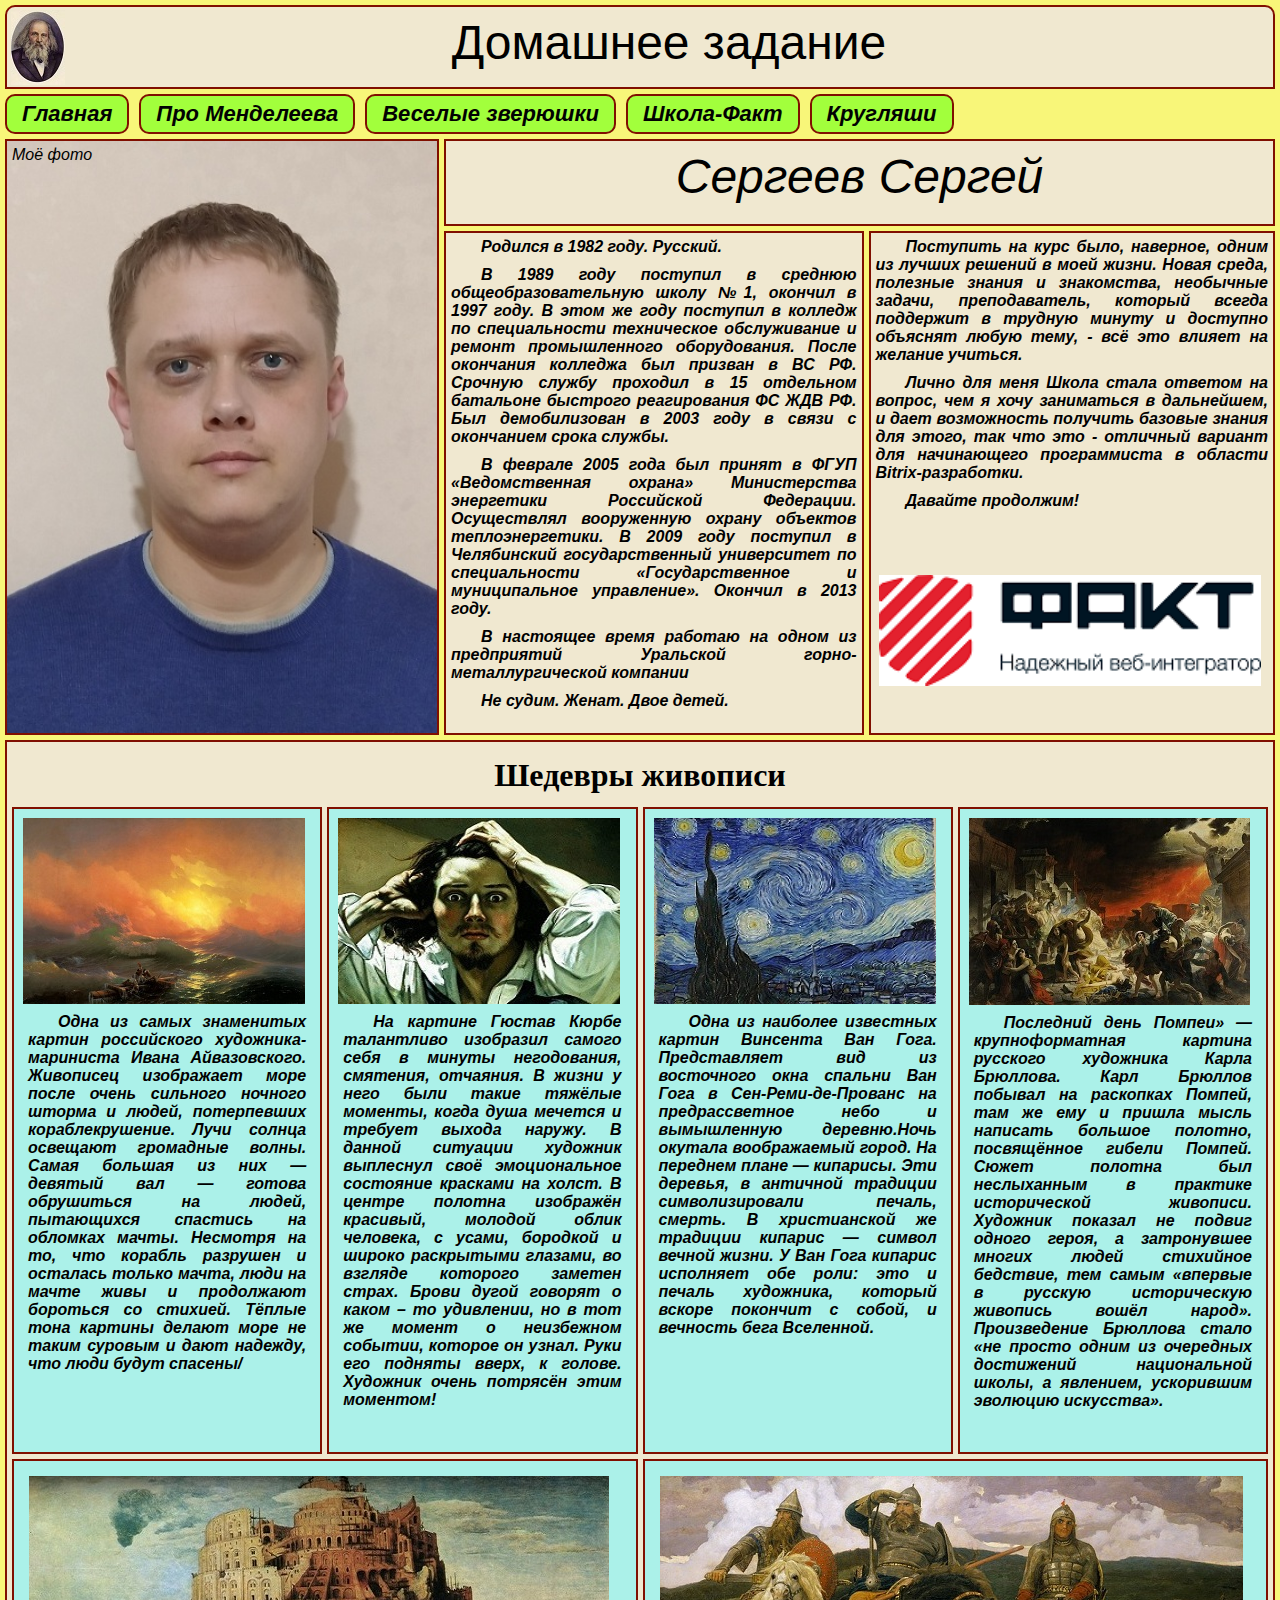
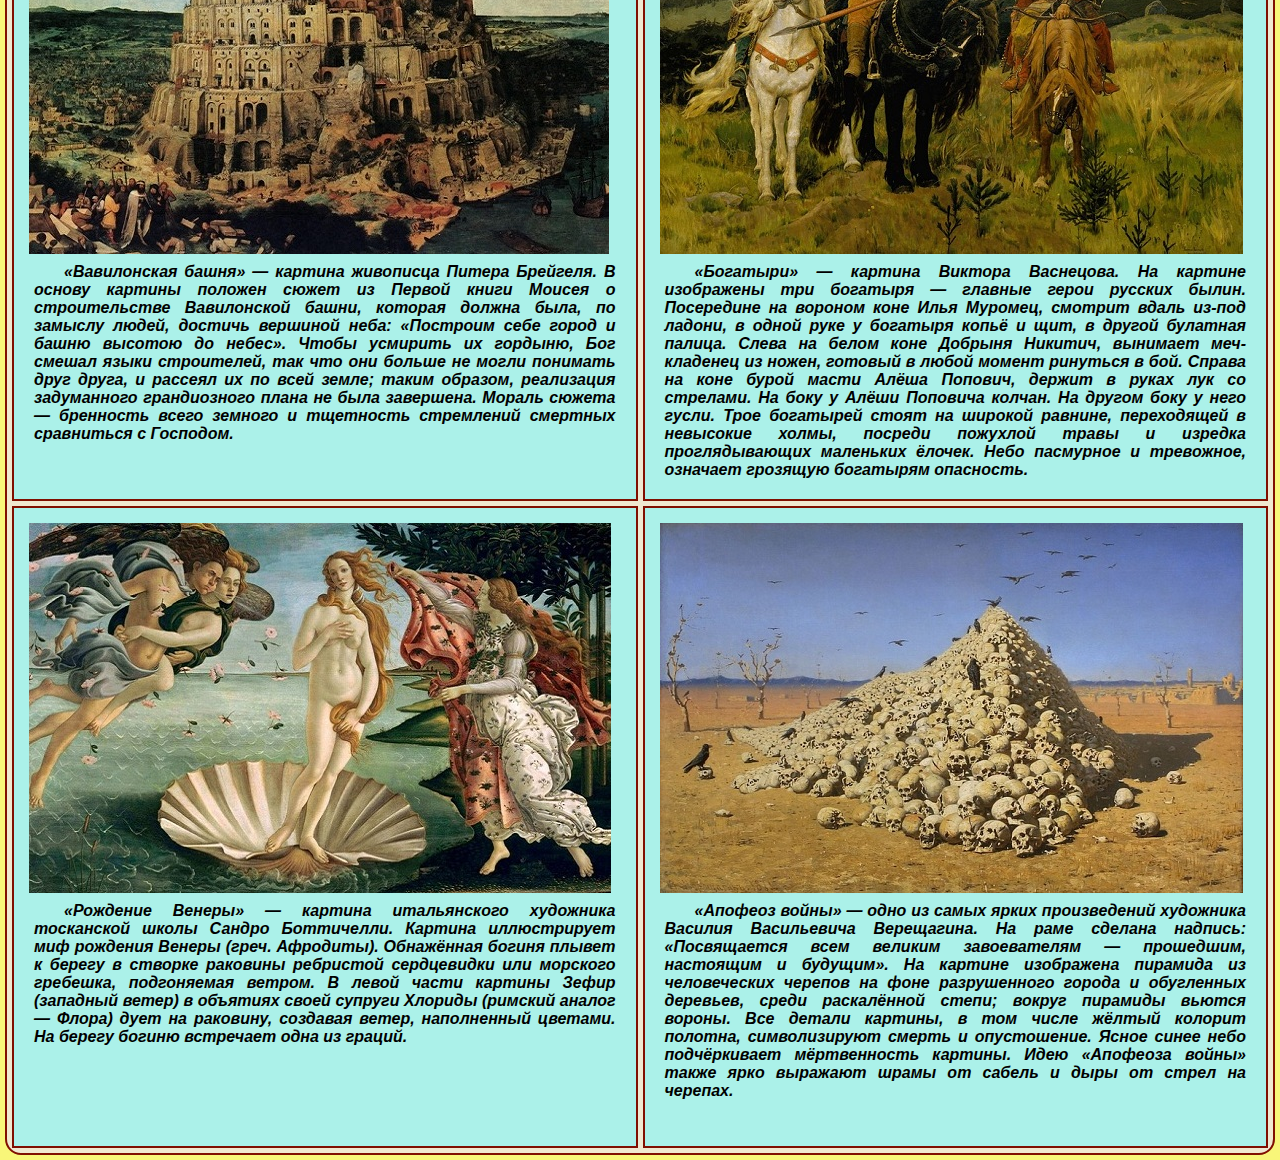
<file: ДЗ 01.10.2021/index.html>
<!DOCTYPE html>
<html lang="en">
<head>
    <meta charset="UTF-8">
    <meta name="viewport" content="width=device-width, initial-scale=1.0">
    <link rel="stylesheet" href="style/style.css">
    <title>Домашнее задание</title>
</head>
<body>
<header><a href="table.html"><img class="dmitry" src="image/dmitry.jpg" alt="D.Mendeleev" title="Это Менделеев Д.И.">
</a>Домашнее
    задание
</header>
<nav class="menu">
    <ul class="menu_block">
        <li class="menu_element"><a href="index.html">Главная</a></li>
        <li class="menu_element"><a href="table.html">Про Менделеева</a></li>
        <li class="menu_element"><a href="hamster.html">Веселые зверюшки</a></li>
        <li class="menu_element"><a href="https://school.fact.digital/">Школа-Факт</a></li>
        <li class="menu_element"><a href="circle.html">Кругляши</a></li>
    </ul>
</nav>
<section class="content">
    <figure>
        <figcaption>Моё фото</figcaption>
    </figure>
    <main>
        <section class="name">Сергеев Сергей</section>
        <section class="about_me">
            <p>Родился в 1982 году. Русский.</p>
            <p>В 1989 году поступил в среднюю общеобразовательную школу №1, окончил в 1997 году. В этом же году поступил
                в
                колледж по специальности техническое обслуживание и ремонт промышленного оборудования. После окончания
                колледжа был призван в ВС РФ. Срочную службу проходил в 15 отдельном
                батальоне быстрого реагирования ФС ЖДВ РФ.
                Был демобилизован в 2003 году в связи с окончанием срока службы.</p>

            <p>В феврале 2005 года был принят в ФГУП «Ведомственная охрана» Министерства энергетики Российской
                Федерации.
                Осуществлял вооруженную охрану объектов теплоэнергетики. В 2009 году поступил в Челябинский
                государственный
                университет по специальности «Государственное и муниципальное управление». Окончил в 2013 году.</p>
            <p>В настоящее время работаю на одном из предприятий Уральской горно-металлургической компании </p>
            <p>Не судим. Женат. Двое детей.</p>
        </section>
        <section class="about_lessons"><p>Поступить на курс было, наверное, одним
            из лучших решений в моей жизни. Новая среда, полезные знания и
            знакомства, необычные задачи, преподаватель, который всегда
            поддержит в трудную минуту и доступно объяснят любую тему, - всё это
            влияет на желание учиться.</p>
            <p>Лично для меня Школа стала ответом на вопрос,
                чем я хочу заниматься в дальнейшем, и дает возможность получить
                базовые знания для этого, так что это - отличный вариант для
                начинающего программиста в области Bitrix-разработки.</p>
            <p>Давайте продолжим!</p>
            <a href="https://school.fact.digital/"><img class="logo" src="image/logo-f.png" alt="Факт-Школа"
                                                        title="Перейти на Факт-Школу"></a>
        </section>
    </main>
</section>
<section class="block_pic">
    <h2 class="hdr">Шедевры живописи</h2>
    <div class="elem_pic">
        <img src="image/9val.jpg" alt="Айвазовский - Девятый вал">
        <p>Одна из самых знаменитых картин российского
            художника-мариниста Ивана Айвазовского. Живописец
            изображает море после очень сильного ночного шторма
            и людей, потерпевших кораблекрушение. Лучи солнца
            освещают громадные волны. Самая большая из них —
            девятый вал — готова обрушиться на людей, пытающихся
            спастись на обломках мачты. Несмотря на то, что
            корабль разрушен и осталась только мачта, люди на
            мачте живы и продолжают бороться со стихией. Тёплые
            тона картины делают море не таким суровым и дают
            надежду, что люди будут спасены/</p>
    </div>
    <div class="elem_pic">
        <img src="image/despair.jpg" alt="Курбе - Отчаяние">
        <p>На картине Гюстав Кюрбе талантливо изобразил самого себя в минуты
            негодования, смятения, отчаяния. В жизни у него были такие тяжёлые моменты,
            когда душа мечется и требует выхода наружу. В данной ситуации художник
            выплеснул своё эмоциональное состояние красками на холст. В центре полотна
            изображён красивый, молодой облик человека, с усами, бородкой и широко
            раскрытыми глазами, во взгляде которого заметен страх. Брови дугой говорят
            о каком – то удивлении, но в тот же момент о неизбежном событии, которое он
            узнал. Руки его подняты вверх, к голове. Художник очень потрясён этим
            моментом!</p>
    </div>
    <div class="elem_pic">
        <img src="image/night.jpg" alt="Ван Гог - Черная ночь">
        <p>Одна из наиболее известных картин Винсента Ван Гога.
            Представляет вид из восточного окна спальни Ван Гога в Сен-Реми-де-Прованс
            на предрассветное небо и вымышленную деревню.Ночь окутала воображаемый
            город. На переднем плане — кипарисы. Эти деревья, в античной традиции символизировали
            печаль, смерть. В христианской же традиции кипарис — символ вечной жизни. У
            Ван Гога кипарис исполняет обе роли: это и печаль художника, который вскоре
            покончит с собой, и вечность бега Вселенной. </p>
    </div>
    <div class="elem_pic">
        <img src="image/pompei.jpg" alt="Брюллов - Последний день Помпей">
        <p>Последний день Помпеи» — крупноформатная картина русского художника Карла
            Брюллова. Карл Брюллов побывал на раскопках Помпей, там же ему и пришла мысль написать большое
            полотно, посвящённое гибели Помпей. Сюжет полотна
            был неслыханным в практике исторической живописи.
            Художник показал не подвиг одного героя, а затронувшее многих людей
            стихийное бедствие, тем самым «впервые в русскую историческую живопись
            вошёл народ». Произведение Брюллова стало «не просто одним из очередных
            достижений национальной школы, а явлением, ускорившим эволюцию искусства».</p>
    </div>
    <div class="elem_pic2">
        <img src="image/vavil.jpg" alt="Вавилонская башня">
        <p>«Вавилонская башня» — картина живописца Питера Брейгеля. В основу картины положен сюжет
            из Первой книги Моисея о строительстве Вавилонской башни, которая должна была, по
            замыслу людей, достичь вершиной неба: «Построим себе город и башню высотою до небес».
            Чтобы усмирить их гордыню, Бог смешал языки строителей, так что они больше не могли
            понимать друг друга, и рассеял их по всей земле; таким образом, реализация задуманного
            грандиозного плана не была завершена. Мораль сюжета — бренность всего земного и
            тщетность стремлений смертных сравниться с Господом.</p>
    </div>
    <div class="elem_pic3">
        <img src="image/vitiaz.jpg" alt="Три богатыря">
        <p>«Богатыри» — картина Виктора Васнецова. На картине изображены три богатыря — главные герои русских былин.
            Посередине на вороном коне Илья Муромец, смотрит вдаль
            из-под ладони, в одной руке у богатыря копьё и щит, в другой булатная палица. Слева на
            белом коне Добрыня Никитич, вынимает меч-кладенец из ножен, готовый в любой момент
            ринуться в бой. Справа на коне бурой масти Алёша Попович, держит в руках лук со
            стрелами. На боку у Алёши Поповича
            колчан. На другом боку у него гусли. Трое богатырей стоят на широкой равнине,
            переходящей в невысокие холмы, посреди пожухлой травы и изредка проглядывающих
            маленьких ёлочек. Небо пасмурное и тревожное, означает грозящую богатырям опасность.</p>
    </div>
    <div class="elem_pic2">
        <img src="image/venera.jpg" alt="Рождение Венеры">
        <p>«Рождение Венеры» — картина итальянского художника тосканской школы Сандро Боттичелли.
            Картина иллюстрирует миф рождения Венеры (греч. Афродиты). Обнажённая богиня плывет к берегу в створке
            раковины ребристой сердцевидки
            или морского гребешка, подгоняемая ветром. В левой части картины Зефир (западный ветер)
            в объятиях своей супруги Хлориды (римский аналог — Флора) дует на раковину,
            создавая ветер, наполненный цветами. На берегу богиню встречает одна из граций. </p>
    </div>
    <div class="elem_pic3">
        <img src="image/war.jpg" alt="Апофеоз войны">
        <p>«Апофеоз войны» — одно из самых ярких произведений художника Василия Васильевича Верещагина.
            На раме сделана надпись: «Посвящается всем великим завоевателям — прошедшим, настоящим и
            будущим». На картине изображена пирамида из человеческих черепов на фоне разрушенного города
            и обугленных деревьев, среди раскалённой степи; вокруг пирамиды вьются вороны. Всe детали
            картины, в том числе жёлтый колорит полотна, символизируют смерть и опустошение. Ясное синее
            небо подчёркивает мёртвенность картины. Идею «Апофеоза войны» также ярко выражают шрамы от
            сабель и дыры от стрел на черепах.</p>
    </div>
</section>
</body>
</html>
</file>
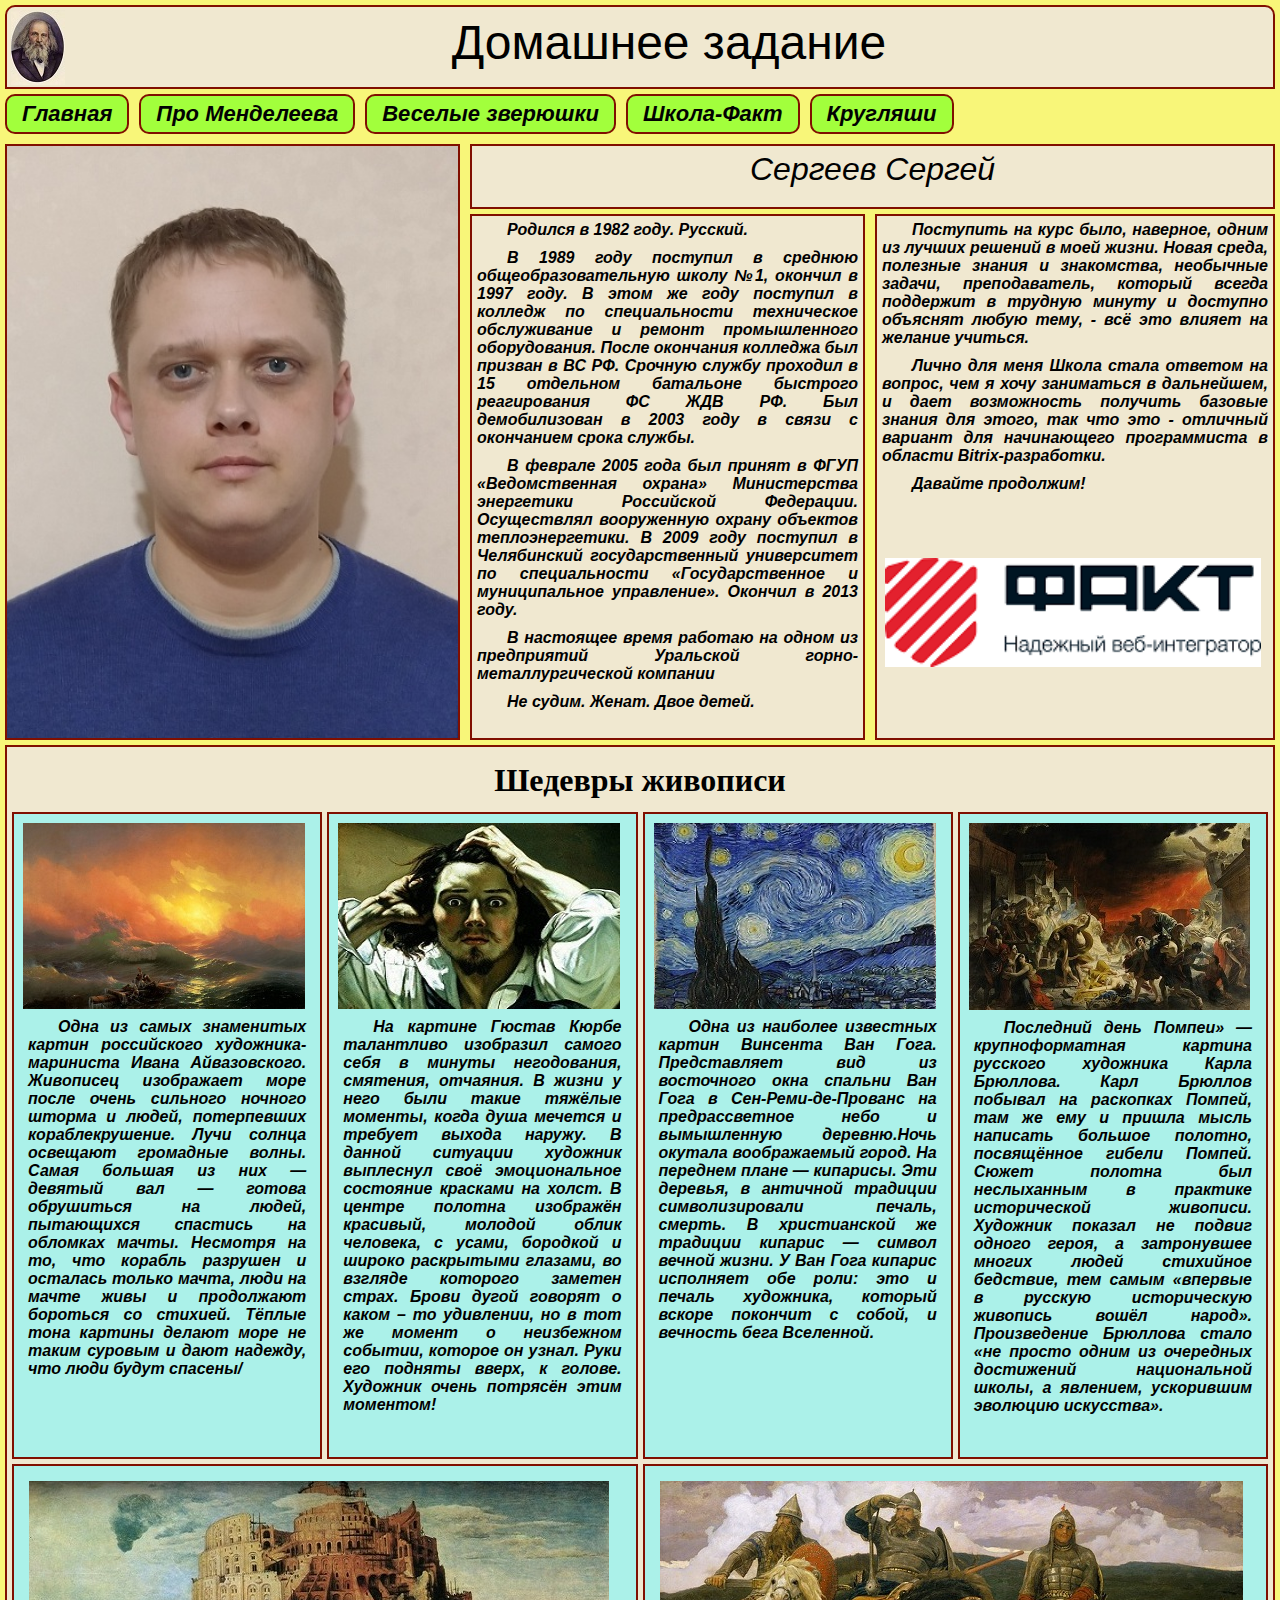
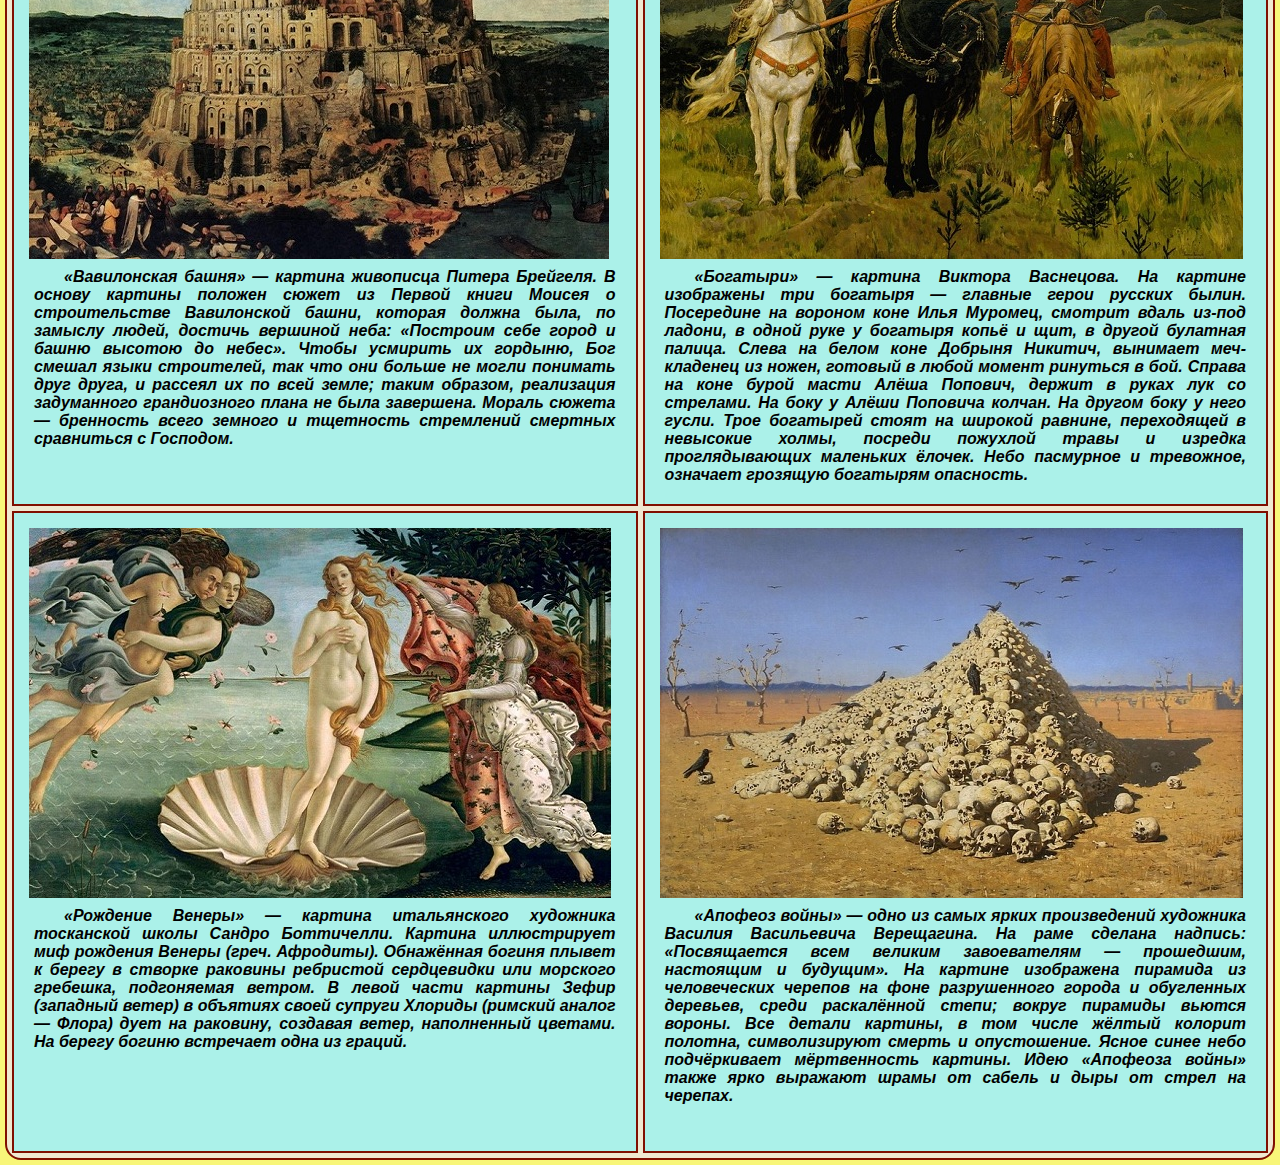
<file: ДЗ 04.10.2021/index.html>
﻿<!DOCTYPE html>
<html lang="en">
<head>
    <meta charset="UTF-8">
    <meta name="viewport" content="width=device-width, initial-scale=1.0">
    <link rel="stylesheet" href="style/style.css">
    <title>Домашнее задание</title>
</head>
<body>
<header><a href="table.html"><img class="dmitry" src="image/dmitry.jpg" alt="D.Mendeleev" title="Это Менделеев Д.И.">
</a>Домашнее
    задание
</header>
<nav class="menu">
    <ul class="menu_block">
        <li class="menu_element"><a href="index.html">Главная</a></li>
        <li class="menu_element"><a href="table.html">Про Менделеева</a></li>
        <li class="menu_element"><a href="hamster.html">Веселые зверюшки</a></li>
        <li class="menu_element"><a href="https://school.fact.digital/">Школа-Факт</a></li>
        <li class="menu_element"><a href="circle.html">Кругляши</a></li>
    </ul>
</nav>
<section class="content">
    <figure>
        <img class="iam" src="image/iam.jpg" alt="Мое фото">
    </figure>
    
        <section class="name">Сергеев Сергей</section>
        <section class="about_me">
            <p>Родился в 1982 году. Русский.</p>
            <p>В 1989 году поступил в среднюю общеобразовательную школу №1, окончил в 1997 году. В этом же году поступил
                в
                колледж по специальности техническое обслуживание и ремонт промышленного оборудования. После окончания
                колледжа был призван в ВС РФ. Срочную службу проходил в 15 отдельном
                батальоне быстрого реагирования ФС ЖДВ РФ.
                Был демобилизован в 2003 году в связи с окончанием срока службы.</p>

            <p>В феврале 2005 года был принят в ФГУП «Ведомственная охрана» Министерства энергетики Российской
                Федерации.
                Осуществлял вооруженную охрану объектов теплоэнергетики. В 2009 году поступил в Челябинский
                государственный
                университет по специальности «Государственное и муниципальное управление». Окончил в 2013 году.</p>
            <p>В настоящее время работаю на одном из предприятий Уральской горно-металлургической компании </p>
            <p>Не судим. Женат. Двое детей.</p>
        </section>
        <section class="about_lessons"><p>Поступить на курс было, наверное, одним
            из лучших решений в моей жизни. Новая среда, полезные знания и
            знакомства, необычные задачи, преподаватель, который всегда
            поддержит в трудную минуту и доступно объяснят любую тему, - всё это
            влияет на желание учиться.</p>
            <p>Лично для меня Школа стала ответом на вопрос,
                чем я хочу заниматься в дальнейшем, и дает возможность получить
                базовые знания для этого, так что это - отличный вариант для
                начинающего программиста в области Bitrix-разработки.</p>
            <p>Давайте продолжим!</p>
            <a href="https://school.fact.digital/"><img class="logo" src="image/logo-f.png" alt="Факт-Школа"
                                                        title="Перейти на Факт-Школу"></a>
        </section>
    
</section>
<section class="block_pic">
    <h2 class="hdr">Шедевры живописи</h2>
    <div class="elem_pic">
        <img src="image/9val.jpg" alt="Айвазовский - Девятый вал">
        <p>Одна из самых знаменитых картин российского
            художника-мариниста Ивана Айвазовского. Живописец
            изображает море после очень сильного ночного шторма
            и людей, потерпевших кораблекрушение. Лучи солнца
            освещают громадные волны. Самая большая из них —
            девятый вал — готова обрушиться на людей, пытающихся
            спастись на обломках мачты. Несмотря на то, что
            корабль разрушен и осталась только мачта, люди на
            мачте живы и продолжают бороться со стихией. Тёплые
            тона картины делают море не таким суровым и дают
            надежду, что люди будут спасены/</p>
    </div>
    <div class="elem_pic">
        <img src="image/despair.jpg" alt="Курбе - Отчаяние">
        <p>На картине Гюстав Кюрбе талантливо изобразил самого себя в минуты
            негодования, смятения, отчаяния. В жизни у него были такие тяжёлые моменты,
            когда душа мечется и требует выхода наружу. В данной ситуации художник
            выплеснул своё эмоциональное состояние красками на холст. В центре полотна
            изображён красивый, молодой облик человека, с усами, бородкой и широко
            раскрытыми глазами, во взгляде которого заметен страх. Брови дугой говорят
            о каком – то удивлении, но в тот же момент о неизбежном событии, которое он
            узнал. Руки его подняты вверх, к голове. Художник очень потрясён этим
            моментом!</p>
    </div>
    <div class="elem_pic">
        <img src="image/night.jpg" alt="Ван Гог - Черная ночь">
        <p>Одна из наиболее известных картин Винсента Ван Гога.
            Представляет вид из восточного окна спальни Ван Гога в Сен-Реми-де-Прованс
            на предрассветное небо и вымышленную деревню.Ночь окутала воображаемый
            город. На переднем плане — кипарисы. Эти деревья, в античной традиции символизировали
            печаль, смерть. В христианской же традиции кипарис — символ вечной жизни. У
            Ван Гога кипарис исполняет обе роли: это и печаль художника, который вскоре
            покончит с собой, и вечность бега Вселенной. </p>
    </div>
    <div class="elem_pic">
        <img src="image/pompei.jpg" alt="Брюллов - Последний день Помпей">
        <p>Последний день Помпеи» — крупноформатная картина русского художника Карла
            Брюллова. Карл Брюллов побывал на раскопках Помпей, там же ему и пришла мысль написать большое
            полотно, посвящённое гибели Помпей. Сюжет полотна
            был неслыханным в практике исторической живописи.
            Художник показал не подвиг одного героя, а затронувшее многих людей
            стихийное бедствие, тем самым «впервые в русскую историческую живопись
            вошёл народ». Произведение Брюллова стало «не просто одним из очередных
            достижений национальной школы, а явлением, ускорившим эволюцию искусства».</p>
    </div>
    <div class="elem_pic2">
        <img src="image/vavil.jpg" alt="Вавилонская башня">
        <p>«Вавилонская башня» — картина живописца Питера Брейгеля. В основу картины положен сюжет
            из Первой книги Моисея о строительстве Вавилонской башни, которая должна была, по
            замыслу людей, достичь вершиной неба: «Построим себе город и башню высотою до небес».
            Чтобы усмирить их гордыню, Бог смешал языки строителей, так что они больше не могли
            понимать друг друга, и рассеял их по всей земле; таким образом, реализация задуманного
            грандиозного плана не была завершена. Мораль сюжета — бренность всего земного и
            тщетность стремлений смертных сравниться с Господом.</p>
    </div>
    <div class="elem_pic3">
        <img src="image/vitiaz.jpg" alt="Три богатыря">
        <p>«Богатыри» — картина Виктора Васнецова. На картине изображены три богатыря — главные герои русских былин.
            Посередине на вороном коне Илья Муромец, смотрит вдаль
            из-под ладони, в одной руке у богатыря копьё и щит, в другой булатная палица. Слева на
            белом коне Добрыня Никитич, вынимает меч-кладенец из ножен, готовый в любой момент
            ринуться в бой. Справа на коне бурой масти Алёша Попович, держит в руках лук со
            стрелами. На боку у Алёши Поповича
            колчан. На другом боку у него гусли. Трое богатырей стоят на широкой равнине,
            переходящей в невысокие холмы, посреди пожухлой травы и изредка проглядывающих
            маленьких ёлочек. Небо пасмурное и тревожное, означает грозящую богатырям опасность.</p>
    </div>
    <div class="elem_pic2">
        <img src="image/venera.jpg" alt="Рождение Венеры">
        <p>«Рождение Венеры» — картина итальянского художника тосканской школы Сандро Боттичелли.
            Картина иллюстрирует миф рождения Венеры (греч. Афродиты). Обнажённая богиня плывет к берегу в створке
            раковины ребристой сердцевидки
            или морского гребешка, подгоняемая ветром. В левой части картины Зефир (западный ветер)
            в объятиях своей супруги Хлориды (римский аналог — Флора) дует на раковину,
            создавая ветер, наполненный цветами. На берегу богиню встречает одна из граций. </p>
    </div>
    <div class="elem_pic3">
        <img src="image/war.jpg" alt="Апофеоз войны">
        <p>«Апофеоз войны» — одно из самых ярких произведений художника Василия Васильевича Верещагина.
            На раме сделана надпись: «Посвящается всем великим завоевателям — прошедшим, настоящим и
            будущим». На картине изображена пирамида из человеческих черепов на фоне разрушенного города
            и обугленных деревьев, среди раскалённой степи; вокруг пирамиды вьются вороны. Всe детали
            картины, в том числе жёлтый колорит полотна, символизируют смерть и опустошение. Ясное синее
            небо подчёркивает мёртвенность картины. Идею «Апофеоза войны» также ярко выражают шрамы от
            сабель и дыры от стрел на черепах.</p>
    </div>
</section>
</body>
</html>
</file>
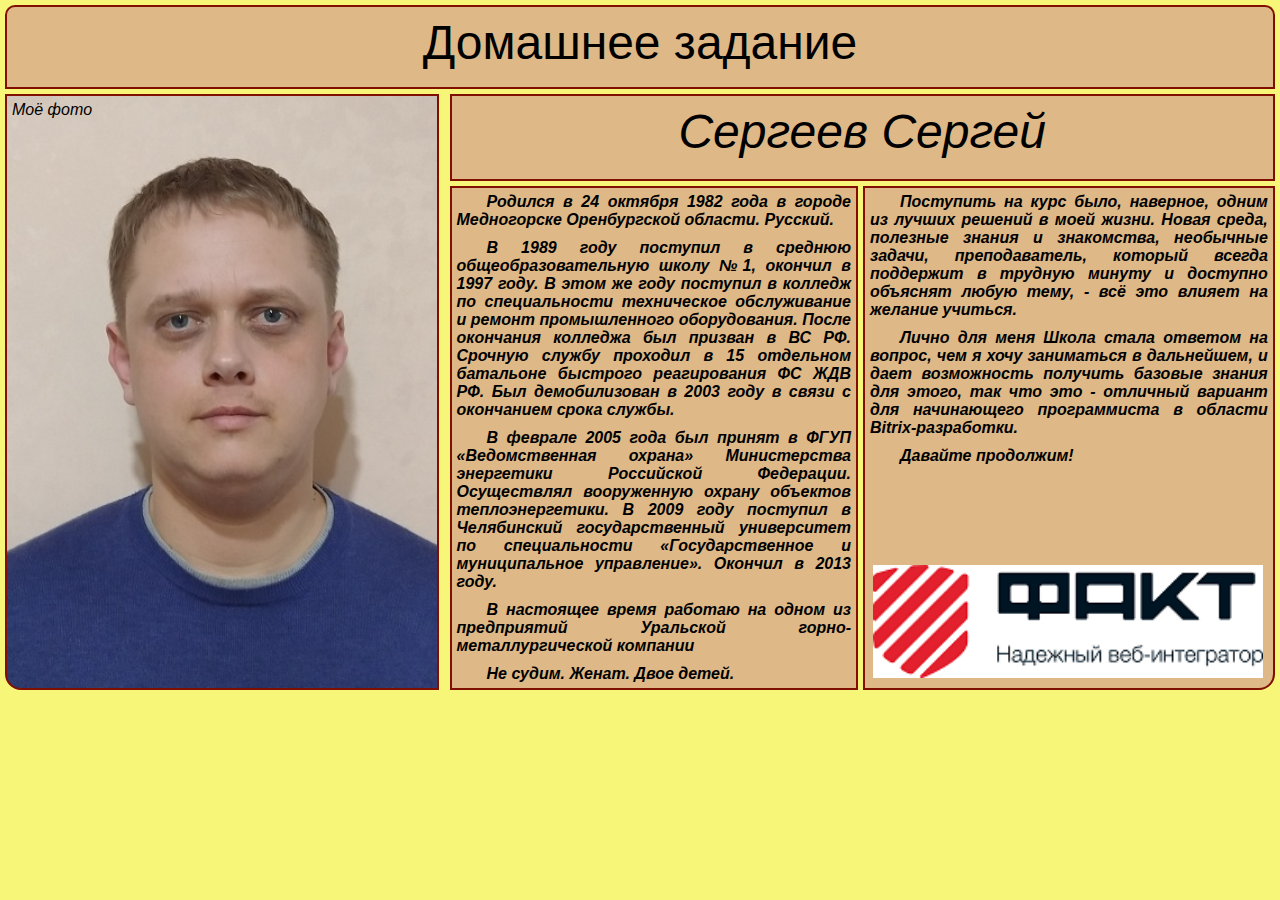
<file: ДЗ 27.09.2021/index.html>
<!DOCTYPE html>
<html lang="en">
<head>
    <meta charset="UTF-8">
    <link rel="stylesheet" href="style.css">
    <title>Домашнее задание</title>
</head>
<body>
<header>Домашнее задание</header>
<figure>
    <figcaption>Моё фото</figcaption>
</figure>
<main>
    <section class="name">Сергеев Сергей</section>
    <section class="about_me">
        <p>Родился в 24 октября 1982 года в городе Медногорске Оренбургской области. Русский.</p>
        <p>В 1989 году поступил в среднюю общеобразовательную школу №1, окончил в 1997 году. В этом же году поступил в
            колледж по специальности техническое обслуживание и ремонт промышленного оборудования. После окончания
            колледжа был призван в ВС РФ. Срочную службу проходил в 15 отдельном
            батальоне быстрого реагирования ФС ЖДВ РФ.
            Был демобилизован в 2003 году в связи с окончанием срока службы.</p>

        <p>В феврале 2005 года был принят в ФГУП «Ведомственная охрана» Министерства энергетики Российской Федерации.
            Осуществлял вооруженную охрану объектов теплоэнергетики. В 2009 году поступил в Челябинский государственный
            университет по специальности «Государственное и муниципальное управление». Окончил в 2013 году.</p>
        <p>В настоящее время работаю на одном из предприятий Уральской горно-металлургической компании </p>
        <p>Не судим. Женат. Двое детей.</p>
    </section>
    <section class="about_lessons"><p>Поступить на курс было, наверное, одним
        из лучших решений в моей жизни. Новая среда, полезные знания и
        знакомства, необычные задачи, преподаватель, который всегда
        поддержит в трудную минуту и доступно объяснят любую тему, - всё это
        влияет на желание учиться.</p>
        <p>Лично для меня Школа стала ответом на вопрос,
        чем я хочу заниматься в дальнейшем, и дает возможность получить
            базовые знания для этого, так что это - отличный вариант для
        начинающего программиста в области Bitrix-разработки.</p>
    <p>Давайте продолжим!</p>
    <img src="image/logo-f.png" alt="Факт-Школа"></section>
</main>
</body>
</html>
</file>
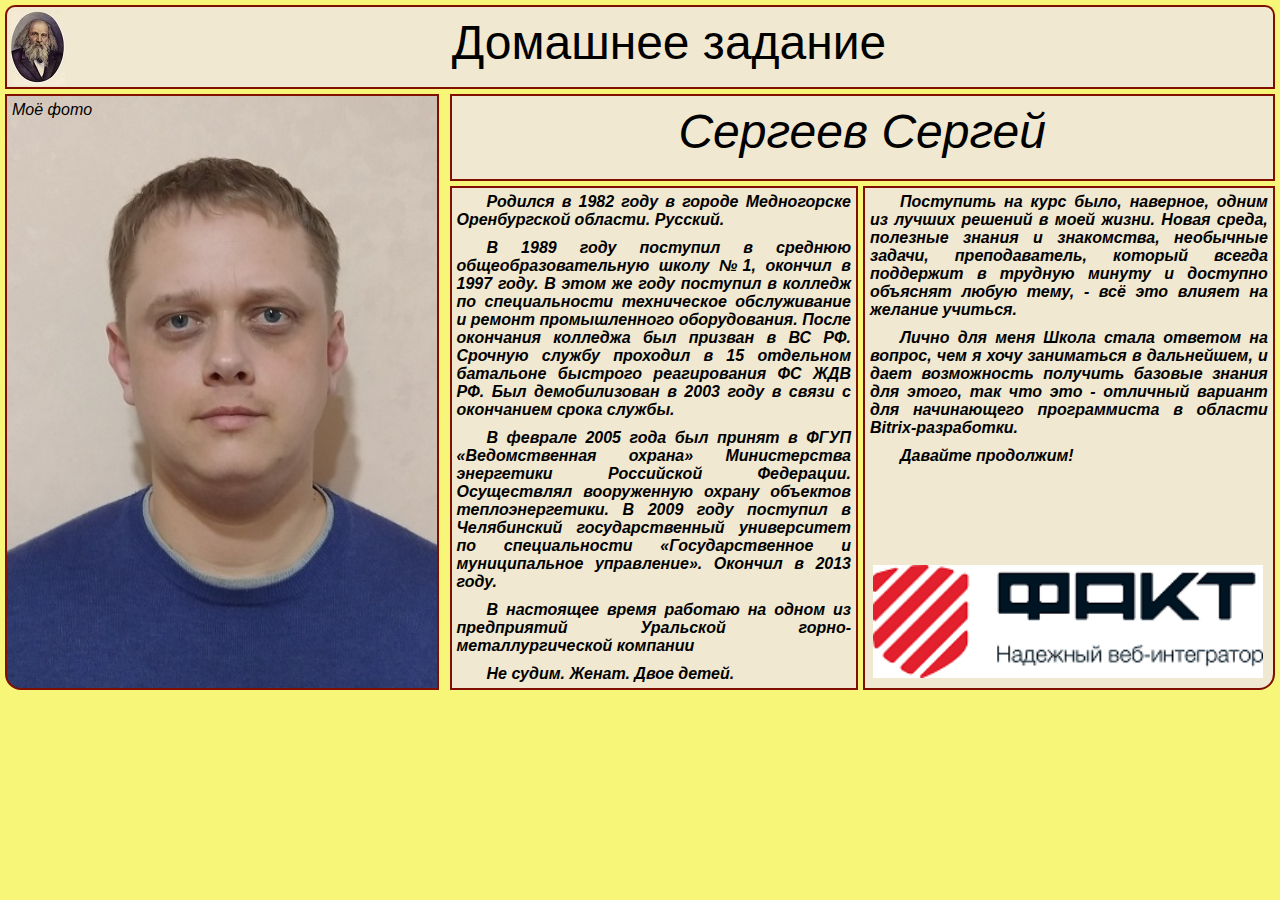
<file: ДЗ 29.09.2021/index.html>
<!DOCTYPE html>
<html lang="en">
<head>
    <meta charset="UTF-8">
    <link rel="stylesheet" href="style/style.css">
    <title>Домашнее задание</title>
</head>
<body>
<header><a href="table.html"><img class="dmitry" src="image/dmitry.jpg" alt="D.Mendeleev" title="Это Менделеев Д.И.">
</a>Домашнее
    задание
</header>
<figure>
    <figcaption>Моё фото</figcaption>
</figure>
<main>
    <section class="name">Сергеев Сергей</section>
    <section class="about_me">
        <p>Родился в 1982 году в городе Медногорске Оренбургской области. Русский.</p>
        <p>В 1989 году поступил в среднюю общеобразовательную школу №1, окончил в 1997 году. В этом же году поступил в
            колледж по специальности техническое обслуживание и ремонт промышленного оборудования. После окончания
            колледжа был призван в ВС РФ. Срочную службу проходил в 15 отдельном
            батальоне быстрого реагирования ФС ЖДВ РФ.
            Был демобилизован в 2003 году в связи с окончанием срока службы.</p>

        <p>В феврале 2005 года был принят в ФГУП «Ведомственная охрана» Министерства энергетики Российской Федерации.
            Осуществлял вооруженную охрану объектов теплоэнергетики. В 2009 году поступил в Челябинский государственный
            университет по специальности «Государственное и муниципальное управление». Окончил в 2013 году.</p>
        <p>В настоящее время работаю на одном из предприятий Уральской горно-металлургической компании </p>
        <p>Не судим. Женат. Двое детей.</p>
    </section>
    <section class="about_lessons"><p>Поступить на курс было, наверное, одним
        из лучших решений в моей жизни. Новая среда, полезные знания и
        знакомства, необычные задачи, преподаватель, который всегда
        поддержит в трудную минуту и доступно объяснят любую тему, - всё это
        влияет на желание учиться.</p>
        <p>Лично для меня Школа стала ответом на вопрос,
            чем я хочу заниматься в дальнейшем, и дает возможность получить
            базовые знания для этого, так что это - отличный вариант для
            начинающего программиста в области Bitrix-разработки.</p>
        <p>Давайте продолжим!</p>
        <a href="https://school.fact.digital/"><img class="logo" src="image/logo-f.png" alt="Факт-Школа"
                                                    title="Перейти на Факт-Школу"></a>
    </section>
</main>
</body>
</html>
</file>
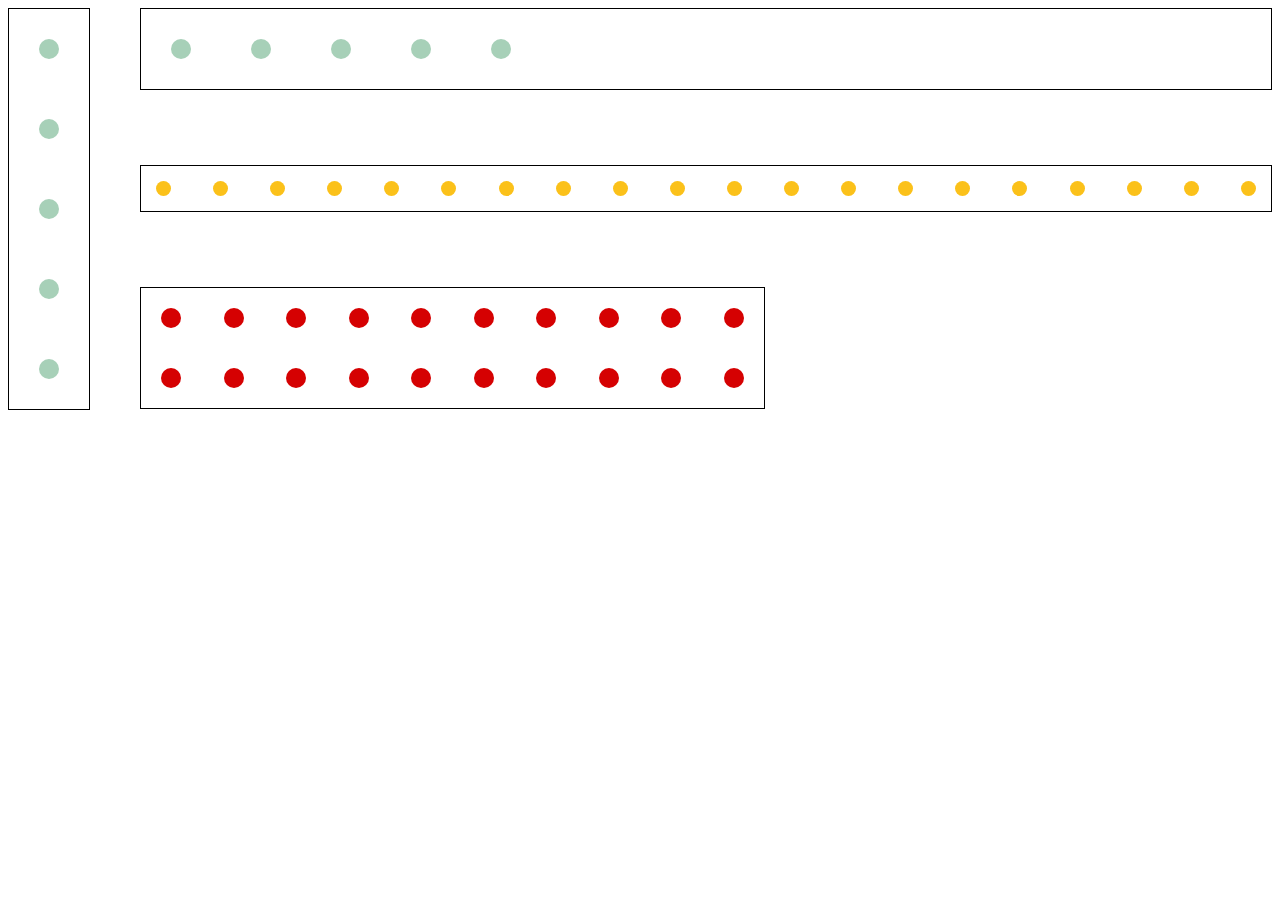
<file: ДЗ 01.10.2021/circle.html>
<!DOCTYPE html>
<html lang="en">
<head>
    <meta charset="UTF-8">
    <link rel="stylesheet" href="style/style_h.css">
    <title>Кругляши</title>
</head>
<body>
<section>
    <div class="z2">
        <div class="cir"></div>
        <div class="cir"></div>
        <div class="cir"></div>
        <div class="cir"></div>
        <div class="cir"></div>
    </div>
    <div class="sect">
        <div class="z3">
            <div class="cir"></div>
            <div class="cir"></div>
            <div class="cir"></div>
            <div class="cir"></div>
            <div class="cir"></div>
        </div>
        <div class="z4">
            <div class="cir1"></div>
            <div class="cir1"></div>
            <div class="cir1"></div>
            <div class="cir1"></div>
            <div class="cir1"></div>
            <div class="cir1"></div>
            <div class="cir1"></div>
            <div class="cir1"></div>
            <div class="cir1"></div>
            <div class="cir1"></div>
            <div class="cir1"></div>
            <div class="cir1"></div>
            <div class="cir1"></div>
            <div class="cir1"></div>
            <div class="cir1"></div>
            <div class="cir1"></div>
            <div class="cir1"></div>
            <div class="cir1"></div>
            <div class="cir1"></div>
            <div class="cir1"></div>
        </div>
        <div class="z5">
            <div class="cir2"></div>
            <div class="cir2"></div>
            <div class="cir2"></div>
            <div class="cir2"></div>
            <div class="cir2"></div>
            <div class="cir2"></div>
            <div class="cir2"></div>
            <div class="cir2"></div>
            <div class="cir2"></div>
            <div class="cir2"></div>
            <div class="cir2"></div>
            <div class="cir2"></div>
            <div class="cir2"></div>
            <div class="cir2"></div>
            <div class="cir2"></div>
            <div class="cir2"></div>
            <div class="cir2"></div>
            <div class="cir2"></div>
            <div class="cir2"></div>
            <div class="cir2"></div>
        </div>

    </div>
</section>
</body>
</html>
</file>
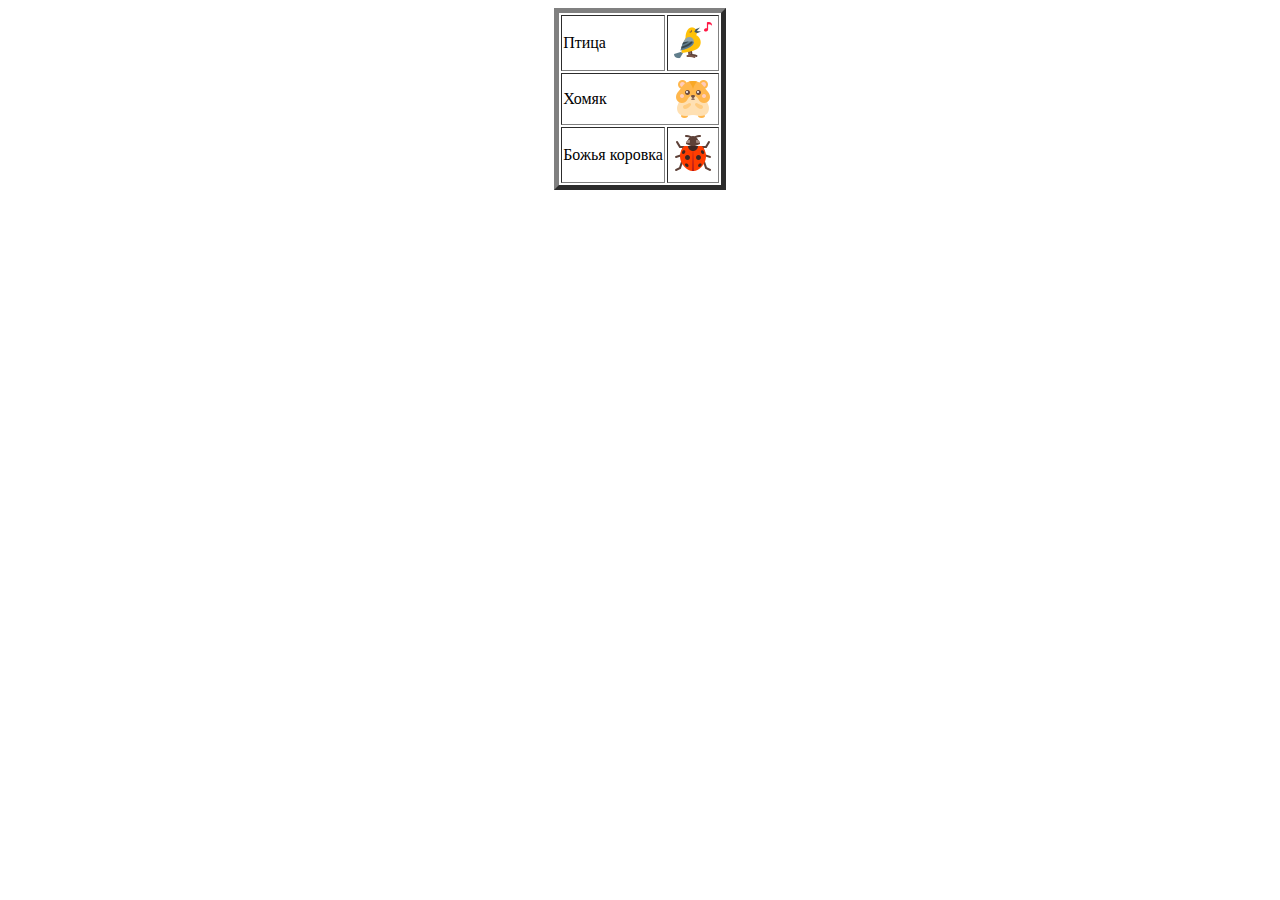
<file: ДЗ 01.10.2021/hamster.html>
﻿<!DOCTYPE html>
<html lang="en">
<head>
    <meta charset="UTF-8">
    <title>Веселые зверушки</title>
    <link rel="stylesheet" href="style/style_h.css">
</head> 
<body>
<table border="5" align="center">
    <tr>
        <td>Птица</td>
        <td><img src="image/bird.png" alt="bird"></td>
    </tr>
    <tr>
        <td colspan="2"><span>Хомяк</span> <img class="ham" src="image/hamster.png" alt="hamster"></td>
        <!--<td><></td>-->
    <tr>
    <td>Божья коровка</td>
    <td><img src="image/ladybug.png" alt="bug"></td>
</tr>
    
</table>
</body>
</html>
</file>
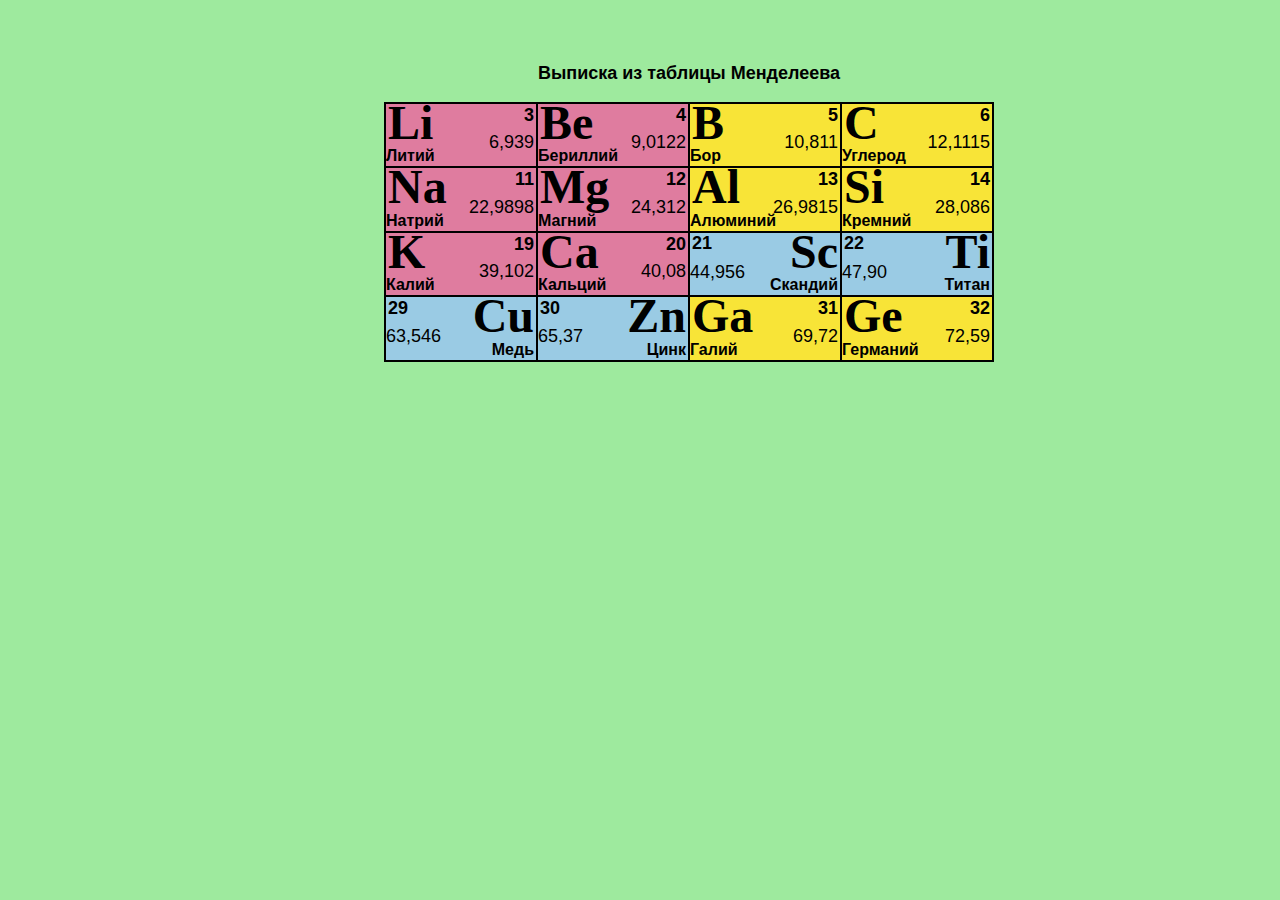
<file: ДЗ 01.10.2021/table.html>
﻿<!DOCTYPE html>
<html lang="en">
<head>
    <meta charset="UTF-8">
    <link rel="stylesheet" href="style/style_t.css">
    <title>Таблица Менделеева</title>
</head>
<body>
<table>
    <caption>Выписка из таблицы Менделеева</caption>
    <tr>
        <td class="purple">
            <p class="lat">Li</p>
            <p class="name">Литий</p>
            <p class="num">3</p>
            <p class="mass">6,939</p>
        </td>
        <td class="purple">
            <p class="lat">Be</p>
            <p class="name">Бериллий</p>
            <p class="num">4</p>
            <p class="mass">9,0122</p>
        </td>
        <td class="yellow">
            <p class="lat">B</p>
            <p class="name">Бор</p>
            <p class="num">5</p>
            <p class="mass">10,811</p>
        </td>
        <td class="yellow">
            <p class="lat">C</p>
            <p class="name">Углерод</p>
            <p class="num">6</p>
            <p class="mass">12,1115</p>
        </td>
    </tr>
    <tr>
        <td class="purple">
            <p class="lat">Na</p>
            <p class="name">Натрий</p>
            <p class="num">11</p>
            <p class="mass">22,9898</p>
        </td>
        <td class="purple">
            <p class="lat">Mg</p>
            <p class="name">Магний</p>
            <p class="num">12</p>
            <p class="mass">24,312</p>
        </td>
        <td class="yellow">
            <p class="lat">Al</p>
            <p class="name">Алюминий</p>
            <p class="num">13</p>
            <p class="mass">26,9815</p>
        </td>
        <td class="yellow">
            <p class="lat">Si</p>
            <p class="name">Кремний</p>
            <p class="num">14</p>
            <p class="mass">28,086</p>
        </td>
    </tr>
    <tr>
        <td class="purple">
            <p class="lat">K</p>
            <p class="name">Калий</p>
            <p class="num">19</p>
            <p class="mass">39,102</p>
        </td>
        <td class="purple">
            <p class="lat">Ca</p>
            <p class="name">Кальций</p>
            <p class="num">20</p>
            <p class="mass">40,08</p>
        </td>
        <td class="blue">
            <p class="num_bl">21</p>
            <p class="mass_bl">44,956</p>
            <p class="lat_bl">Sc</p>
            <p class="name_bl">Скандий</p>
        </td>
        <td class="blue">
            <p class="num_bl">22</p>
            <p class="mass_bl">47,90</p>
            <p class="lat_bl">Ti</p>
            <p class="name_bl">Титан</p>
        </td>
    </tr>
    <tr>
        <td class="blue">
            <p class="num_bl">29</p>
            <p class="mass_bl">63,546</p>
            <p class="lat_bl">Cu</p>
            <p class="name_bl">Медь</p>
        </td>
        <td class="blue">
            <p class="num_bl">30</p>
            <p class="mass_bl">65,37</p>
            <p class="lat_bl">Zn</p>
            <p class="name_bl">Цинк</p>
        </td>
        <td class="yellow">
            <p class="lat">Ga</p>
            <p class="name">Галий</p>
            <p class="num">31</p>
            <p class="mass">69,72</p>
        </td>
        <td class="yellow">
            <p class="lat">Ge</p>
            <p class="name">Германий</p>
            <p class="num">32</p>
            <p class="mass">72,59</p>
        </td>
</table>
</body>
</html>
</file>
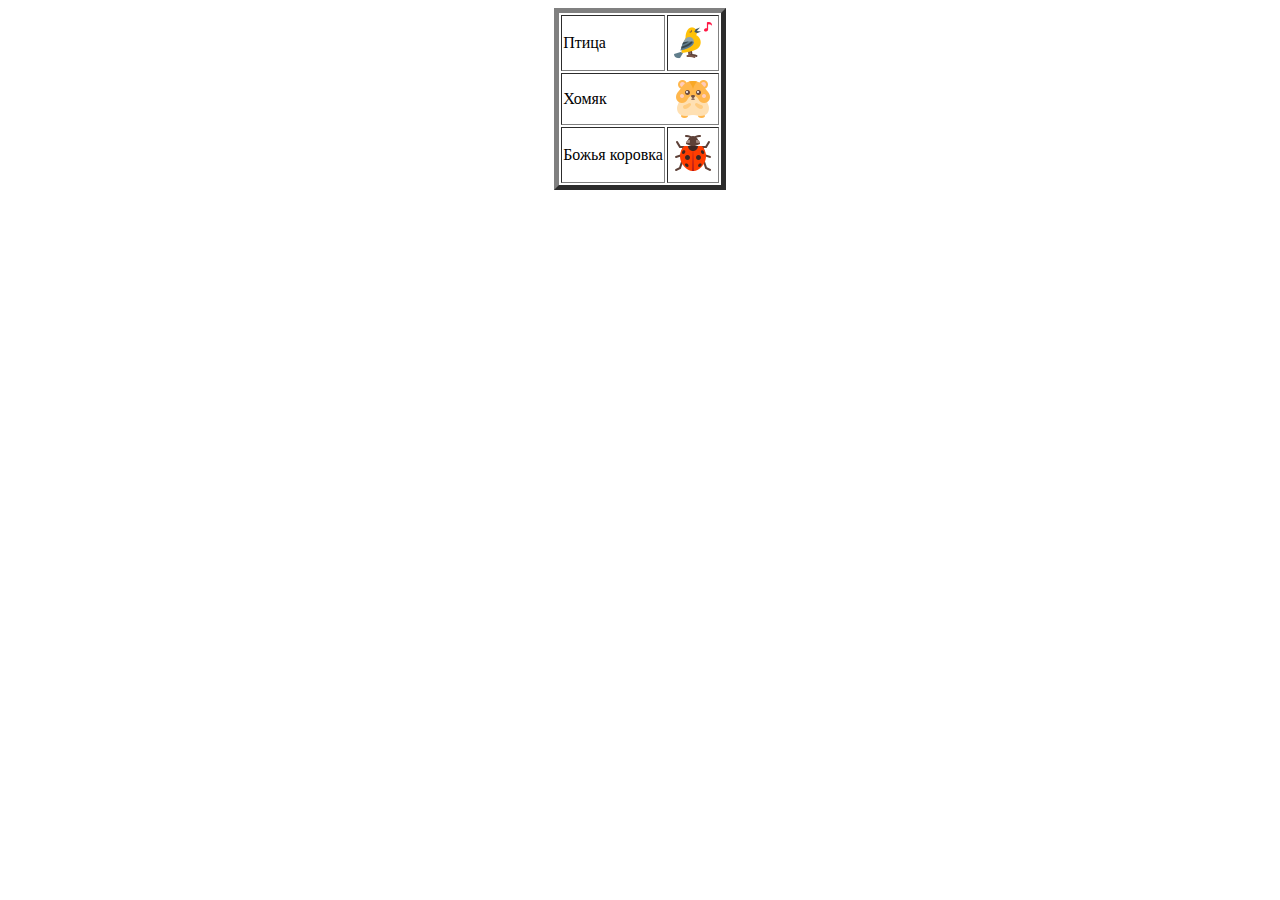
<file: ДЗ 29.09.2021/hamster.html>
﻿<!DOCTYPE html>
<html lang="en">
<head>
    <meta charset="UTF-8">
    <title>Home</title>
    <link rel="stylesheet" href="style/style_h.css">
</head> 
<body>
<table border="5" align="center">
    <tr>
        <td>Птица</td>
        <td><img src="image/bird.png" alt="bird"></td>
    </tr>
    <tr>
        <td colspan="2"><span>Хомяк</span> <img class="ham" src="image/hamster.png" alt="hamster"></td>
        <!--<td><></td>-->
    <tr>
    <td>Божья коровка</td>
    <td><img src="image/ladybug.png" alt="bug"></td>
</tr>
    
</table>
</body>
</html>
</file>
<file: ДЗ 01.10.2021/style/style.css>
* {
    margin: 0;
    padding: 0;
}

body {
    background-color: #f8f679;
    padding: 5px;
}

header {
    border-top-left-radius: 10px;
    border-top-right-radius: 10px;
    min-height: 80px;
    height: available;
    text-align: center;
    font: 500 3em arial;
    line-height: 1.5;
}

.menu {
    padding-top: 5px;
}

.menu_block {
    display: flex;
    list-style-type: none;
}

.menu_element {
    font: oblique 500 22px arial;
    text-align: center;
    background-color: #a2ff3c;
    border: #800f00 2px solid;
    padding: 5px 15px 5px 15px;
    border-radius: 10px;
    margin-right: 10px;
}

.content {
    display: flex;
    border: none;
    background-color: unset;
}

figure {
    flex-basis: 430px;
    height: 592px;

    background-image: url("../image/iam.jpg");
    background-repeat: no-repeat;
    background-size: cover;
    border: #800f00 2px solid;
    margin-top: 5px;
    margin-right: 5px;

}

figcaption {
    font: oblique 500 1em arial;
    padding: 5px 0 0 5px;
}

main {
    margin-top: 5px;
    height: 583px;
    width: 500px;
    flex-grow: 1;
    display: flex;
    flex-wrap: wrap;
}

p {
    text-align: justify;
    text-indent: 30px;
    font: oblique 600 1em arial;
    padding: 5px;
}

.name {
    margin-bottom: 5px;
    min-height: 83px;
    height: available;
    font: oblique 500 3em arial;
    text-align: center;
    line-height: 1.5;
    flex: 0 1 100%;
}

.about_me {
    height: available;
    margin-right: 5px;
    flex: 0 1 50%;
}

.about_lessons {
    min-height: 500px;
    height: available;
    flex: 0 1 20%;
    flex-grow: 1;
}

.logo {
    width: 95%;
    margin-left: 8px;
    margin-top: 60px;
}

.dmitry {
    float: left;
    margin: 3px 0 0 4px;
}

.block_pic {
    display: grid;
    grid-template-columns: 1fr 1fr 1fr 1fr;
    grid-template-rows: 60px 1fr 1fr 1fr;
    background-color: #f0e8d0;
    margin-top: 5px;
    height: available;
    padding: 5px;
    grid-column-gap: 5px;
    border-bottom-right-radius: 1em;
    border-bottom-left-radius: 1em;
}

.hdr {
    grid-column: 1/5;
    font-size: xx-large;
    text-align: center;
    vertical-align: center;
    padding-top: 10px;
}

.elem_pic {
    border: #800f00 2px solid;
    background-color: #abf1e9;
    padding: 9px;
    text-align: justify;
}

.elem_pic2 {
    grid-column: 1/3;
    border: #800f00 2px solid;
    background-color: #abf1e9;
    padding: 15px;
    text-align: justify;
    margin-top: 5px;
}

.elem_pic3 {
    grid-column: 3/5;
    border: #800f00 2px solid;
    background-color: #abf1e9;
    padding: 15px;
    text-align: justify;
    margin-top: 5px;
}

header, section {
    background-color: #f0e8d0;
    border: #800f00 2px solid;
}

nav ul li a:link {
    color: #020202;
    border-bottom: none;
    font-weight: bold;
    text-decoration: none;
}

nav ul li a:visited {
    color: #ff9595;
    border-bottom: none;
    font-weight: bold;
}

nav ul li a:hover {
    color: #0055fa;
}

img {
    transform: scale(1);
    transition: 2s all;
    margin: auto;
}

img:hover {
    transform: scale(1.11);
}
</file>
<file: ДЗ 04.10.2021/style/style.css>
* {
    margin: 0;
    padding: 0;
}

body {
    background-color: #f8f679;
    padding: 5px;
}

header {
    border-top-left-radius: 10px;
    border-top-right-radius: 10px;
    min-height: 80px;
    height: available;
    text-align: center;
    font: 500 3em arial;
    line-height: 1.5;
}

.menu {
    padding-top: 5px;
}

.menu_block {
    display: flex;
    list-style-type: none;
}

.menu_element {
    font: oblique 500 22px arial;
    text-align: center;
    background-color: #a2ff3c;
    border: #800f00 2px solid;
    padding: 5px 15px 5px 15px;
    border-radius: 10px;
    margin-right: 10px;
}

.content {
    display: grid;
    grid-template-columns: 460px 1fr 1fr;
    border: none;
    grid-column-gap: 5px;
    background-color: unset;
    margin: 5px 0;
}

figure {
    grid-row: 1/3;
    height: 592px;
    border: #800f00 2px solid;
    margin-top: 5px;
    margin-right: 5px;
    text-align: -webkit-center;
}

img {
    transform: scale(1);
    transition: 2s all;
    max-width: 100%;
    height: auto;
}

figure img {
    width: 100%;
    height: 100%;
}

p {
    text-align: justify;
    text-indent: 30px;
    font: oblique 600 1em arial;
    padding: 5px;
}

.name {
    grid-column: 2/4;
    margin: 5px 0;
    height: 83px;


    font: oblique 500 3em arial;
    text-align: center;
    line-height: 1.5;

}

.about_me {
    margin-right: 5px;
}

.about_lessons {
}

.logo {
    width: 95%;
    margin-left: 8px;
    margin-top: 60px;
}

.dmitry {
    float: left;
    margin: 3px 0 0 4px;
}

.block_pic {
    display: grid;
    grid-template-columns: 1fr 1fr 1fr 1fr;
    grid-template-rows: 60px 1fr 1fr 1fr;
    background-color: #f0e8d0;
    margin-top: 5px;
    padding: 5px;
    grid-column-gap: 5px;
    border-bottom-right-radius: 1em;
    border-bottom-left-radius: 1em;

}

.hdr {
    grid-column: 1/5;
    font-size: xx-large;
    text-align: center;
    vertical-align: center;
    padding-top: 10px;
    width: 100%;
}

.elem_pic {
    border: #800f00 2px solid;
    background-color: #abf1e9;
    padding: 9px;
    text-align: justify;
}

.elem_pic2 {
    grid-column: 1/3;
    border: #800f00 2px solid;
    background-color: #abf1e9;
    padding: 15px;
    text-align: justify;
    margin-top: 5px;
}

.elem_pic3 {
    grid-column: 3/5;
    border: #800f00 2px solid;
    background-color: #abf1e9;
    padding: 15px;
    text-align: justify;
    margin-top: 5px;
}

header, section {
    background-color: #f0e8d0;
    border: #800f00 2px solid;
}

nav ul li a:link {
    color: #020202;
    border-bottom: none;
    font-weight: bold;
    text-decoration: none;
}

nav ul li a:visited {
    color: #ff9595;
    border-bottom: none;
    font-weight: bold;
}

nav ul li a:hover {
    color: #0055fa;
}

img:hover {
    transform: scale(1.11);
}

@media screen and (max-width: 1285px) {
    .name {
        height: auto;
        font: oblique 500 2em arial;
        text-align: center;
        line-height: 1;
        padding-top: 7px;

    }
}

@media screen and (max-width: 1217px) {
    .content {
        display: flex;
        flex-wrap: wrap;
        border: none;
        background-color: unset;
        margin: 5px 0;

    }

    figure {
        width: 50%;
        height: 50%;
        border: #800f00 2px solid;
        margin: 5px 0 0 0;
        text-align: -webkit-center;
        flex: 0 1 49%;
        order: 2;

    }

    .name {
        margin-bottom: unset;
        height: auto;
        font: oblique 500 3em arial;
        text-align: center;
        line-height: 1.5;
        order: 1;
        flex: 0 1 49%;
    }

    .about_me {
        order: 3;
        margin: 5px 0 0 0;
        flex: 0 1 49%;
    }

    .about_lessons {
        min-height: unset;
        order: 4;
        margin: 5px 0 0 0;
        flex-basis: 49%

    }

    .logo {
        width: 70%;
        margin-top: 10px;
    }
}

@media screen and (max-width: 940px) {
    .name {
        font: oblique 500 2em arial;
        text-align: center;
        line-height: 1;
    }

    figure {
        width: 50%;
        height: 50%;
        border: #800f00 2px solid;
        margin-top: 5px;
        text-align: -webkit-center;
        flex: 0 1 40%;
        flex-grow: 1;
        order: 2;
        margin-right: 5px;
    }
}

@media screen and (max-width: 860px) {
    .menu_block {
        display: flex;
        flex-direction: column;
        list-style-type: none;
    }

    .menu_element {
        font: oblique 500 22px arial;
        text-align: center;
        background-color: #a2ff3c;
        border: #800f00 2px solid;
        padding: 5px 15px 5px 15px;
        border-radius: 10px;
        margin: 0 0 5px 0;
    }

    .block_pic {
        display: flex;
        flex-direction: column;
        background-color: #f0e8d0;
        margin-top: 5px;
        padding: 5px;
        border-bottom-right-radius: 1em;
        border-bottom-left-radius: 1em;
    }

    section div img {
        width: 150%;
    }
}


@media screen and (max-width: 690px) {
    .content {
        display: flex;
        flex-direction: column;
        flex-wrap: nowrap;
    }

   /* figure {
        width: 50%;
        height: 50%;
        border: #800f00 2px solid;
        margin-top: 5px;
        text-align: -webkit-center;
        order: 2;
    }*/

    .name {
        margin-bottom: unset;
        height: auto;
        font: oblique 500 3em arial;
        text-align: center;
        line-height: 1.5;
        order: 1;
    }

    .about_me {
        order: 3;
        margin: 5px 0 0 0;
    }

    .about_lessons {
        min-height: unset;
        order: 4;
        margin: 5px 0 0 0;
    }

    section figure img {
        width: 100%;
    }

    figure {
        width: 99%;

    }
}
</file>
<file: ДЗ 27.09.2021/style.css>
* {
    margin: 0;
    padding: 0;
}

body {
    background-color: #f8f679;
    padding: 5px;
}

header {
    border-top-left-radius: 10px;
    border-top-right-radius: 10px;
    height: 80px;
    text-align: center;
    font: 500 3em arial;
    line-height: 1.5;
}

figure {
    float: left;
    width: 430px;
    height: 592px;
    border-bottom-left-radius: 1em;
    background-image: url("image/iam.jpg");
    background-repeat: no-repeat;
    background-size: cover;
    border: #800f00 2px solid;
    margin-top: 5px;

}
figcaption {
    font: oblique 500 1em arial;
    padding: 5px 0 0 5px;
}

main {
    float: right;
    margin-top: 5px;
    width: 65%;
    height: 583px;
}
p {
    text-align: justify;
    text-indent: 30px;
    font: oblique 600 1em arial;
    padding: 5px;
}

.name {
    margin-bottom: 5px;
    width: 99.5%;
    height: 83px;
    font: oblique 500 3em arial;
    text-align: center;
    line-height: 1.5;
}

.about_me {
    float: left;
    width: 49%;
    height: available;
    margin-right: 5px;
}

.about_lessons{
    width: 49.4%;
    height: 500px;
    float: left;
    border-bottom-right-radius: 1em;
}
img {
    width: 390px;
    margin-left: 8px;
    margin-top: 95px;

}
header, section {
    background-color: burlywood;
    border: #800f00 2px solid;
}
</file>
<file: ДЗ 29.09.2021/style/style.css>
* {
    margin: 0;
    padding: 0;
}

body {
    background-color: #f8f679;
    padding: 5px;
}

header {
    border-top-left-radius: 10px;
    border-top-right-radius: 10px;
    height: 80px;
    text-align: center;
    font: 500 3em arial;
    line-height: 1.5;
}

figure {
    float: left;
    width: 430px;
    height: 592px;
    border-bottom-left-radius: 1em;
    background-image: url("../image/iam.jpg");
    background-repeat: no-repeat;
    background-size: cover;
    border: #800f00 2px solid;
    margin-top: 5px;

}

figcaption {
    font: oblique 500 1em arial;
    padding: 5px 0 0 5px;
}

main {
    float: right;
    margin-top: 5px;
    width: 65%;
    height: 583px;
}

p {
    text-align: justify;
    text-indent: 30px;
    font: oblique 600 1em arial;
    padding: 5px;
}

.name {
    margin-bottom: 5px;
    width: 99.5%;
    height: 83px;
    font: oblique 500 3em arial;
    text-align: center;
    line-height: 1.5;
}

.about_me {
    float: left;
    width: 49%;
    height: available;
    margin-right: 5px;
}

.about_lessons {
    width: 49.4%;
    height: 500px;
    float: left;
    border-bottom-right-radius: 1em;
}

.logo {
    width: 390px;
    margin-left: 8px;
    margin-top: 95px;

}

.dmitry {
    float: left;
    margin: 3px 0 0 4px;
}

header, section {
    background-color: #f0e8d0;
    border: #800f00 2px solid;
}
</file>
<file: ДЗ 01.10.2021/style/style_h.css>
span {
display:block;
position: absolute;
top: 16px;
}

td {
position: relative;
}

.ham {
float: right;
}
section {
    display: flex;
}
.sect {
    display: flex;
    flex-direction: column;
    width: 100%;
}

.z2 {
    display: flex;
    flex-direction: column;
    border: black 1px solid;
    background-color: #ffffff;
    margin-right: 50px;
margin-bottom: 75px;
}
.z3 {
    display: flex;
    flex-direction: row;
    border: black 1px solid;
    margin-bottom: 75px;
}
.z4 {
    display: flex;
    flex-direction: row;
    border: black 1px solid;
    justify-content: space-between;
    margin-bottom: 75px;
}
.z5 {
    display: flex;
    flex-direction: row;
    border: black 1px solid;
    justify-content: space-between;
    flex-wrap: wrap;
    width: 55%;
}

.cir {
    height: 20px;
    width: 20px;
    background-color: #a7d0b8;
    border-radius: 100%;
    margin: 30px;
}
.cir1 {
    height: 15px;
    width: 15px;
    background-color: #fbc11a;
    border-radius: 100%;
    margin: 15px;
}
.cir2 {
    height: 20px;
    width: 20px;
    background-color: #d50102;
    border-radius: 100%;
    margin: 20px;
}
</file>
<file: ДЗ 01.10.2021/style/style_t.css>
* {
    margin: 0;
    padding: 0;
    line-height: 1;
}

body {
    background-color: #9eea9e;
}

table {
    margin-top: 5%;
    margin-left: 30%;
    border: thin solid black;
    border-spacing: 0;
}

caption {
    font-size: large;
    font-weight: bold;
    font-family: Verdana, Geneva, "Arial Black", sans-serif;
    padding-bottom: 20px;
}

td {
    position: relative;
    width: 150px;
    border: thin solid black;
}

p {
    display: block;
}

.lat {
    font-size: xxx-large;
    margin-left: 2px;
    font-weight: bold;
    line-height: 0.8;
}

.num_bl {
    font-size: large;
    font-weight: bold;
    font-family: Verdana, Geneva, "Arial Black", sans-serif;
    line-height: 0.8;
    margin-top: 3.5px;
    margin-left: 2px;
    margin-bottom: 12px;
}

.mass_bl {
    font-size: large;
    font-family: Verdana, Geneva, "Arial Black", sans-serif;

}

.name {
    font-family: Verdana, Geneva, "Arial Black", sans-serif;
    padding-top: 6px;
    font-weight: bold;
    padding-bottom: 2px;
}

.lat_bl {
    position: absolute;
    top: 0;
    right: 2px;
    font-size: xxx-large;
    font-weight: bold;
    line-height: 0.8;
}

.name_bl {
    position: absolute;
    bottom: 2px;
    right: 2px;
    font-family: Verdana, Geneva, "Arial Black", sans-serif;
    font-weight: bold;
}

.num {
    position: absolute;
    top: 2px;
    right: 2px;
    font-size: large;
    font-weight: bold;
    font-family: Verdana, Geneva, "Arial Black", sans-serif;
}

.mass {
    position: absolute;
    bottom: 15px;
    right: 2px;
    font-size: large;
    font-family: Verdana, Geneva, "Arial Black", sans-serif;
}

.purple {
    background-color: #df7c9f;
}

.yellow {
    background-color: #f8e437;
}

.blue {
    background-color: #9acbe4;
    vertical-align: top;
}
</file>
<file: ДЗ 29.09.2021/style/style_h.css>
span {
display:block;
position: absolute;
top: 16px;
}

td {
position: relative;
}

.ham {
float: right;
}
</file>
